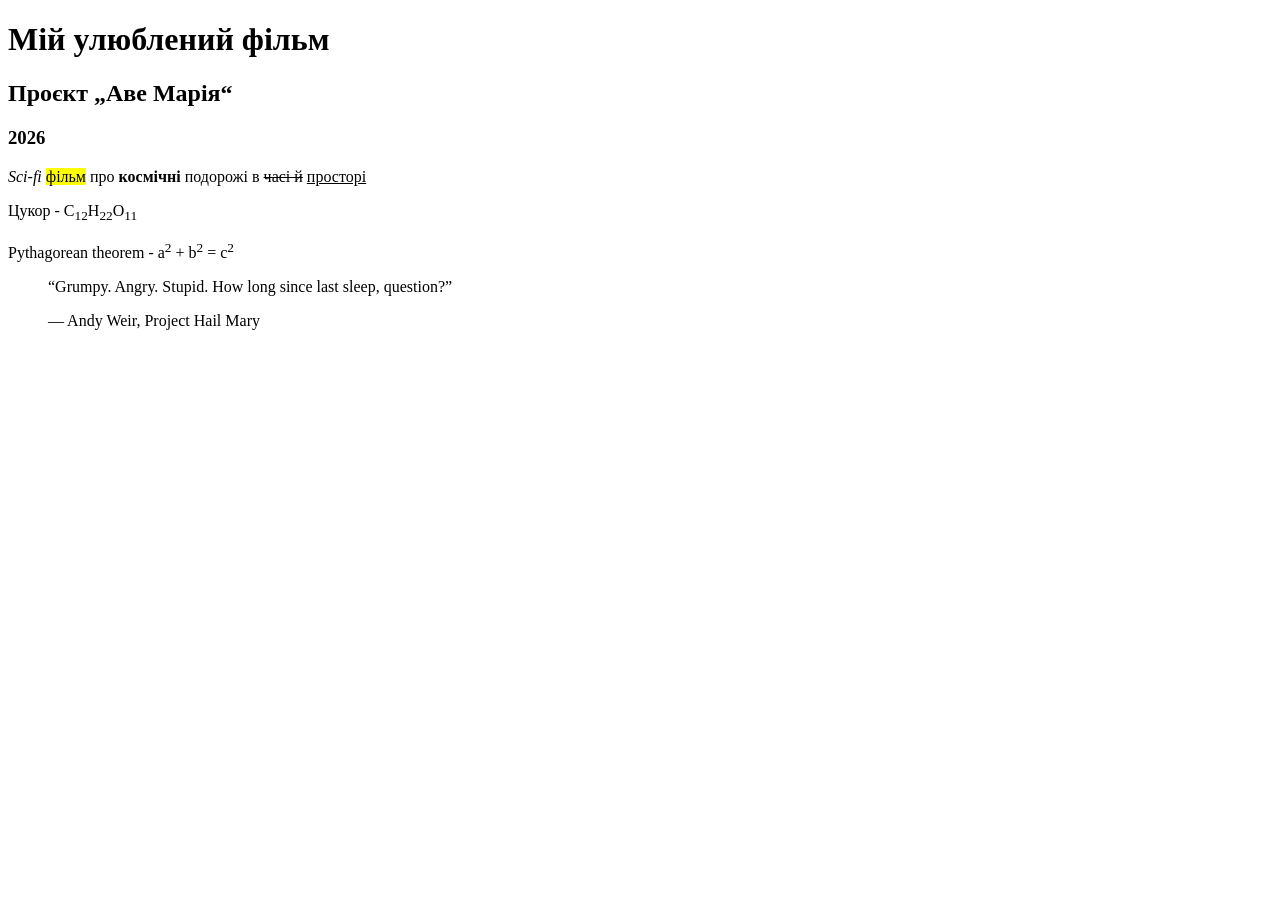
<file: practice_02/index.html>
<!DOCTYPE html>
<html lang="en">
<head>
    <meta charset="UTF-8">
    <meta name="viewport" content="width=device-width, initial-scale=1.0">
    <title>Моя медія</title>
</head>
<body>
    <h1>Мій улюблений фільм</h1>    
    <h2>Проєкт „Аве Марія“</h2>
    <h3>2026</h3>
    <p>
        <i>Sci-fi</i> <mark>фільм</mark> про <b>космічні</b> подорожі в <s>часі й</s> <u>просторі</u>
    </p>
    <p>
        Цукор - C<sub>12</sub>H<sub>22</sub>O<sub>11</sub>
    </p>
    <p>
        Pythagorean theorem - a<sup>2</sup> + b<sup>2</sup> = c<sup>2</sup>
    </p>

    <blockquote>    
        “Grumpy. Angry. Stupid. How long since last sleep, question?”
    </blockquote>
    <figure>
        ― Andy Weir, Project Hail Mary 
    </figure>
</body>
</html>
</file>
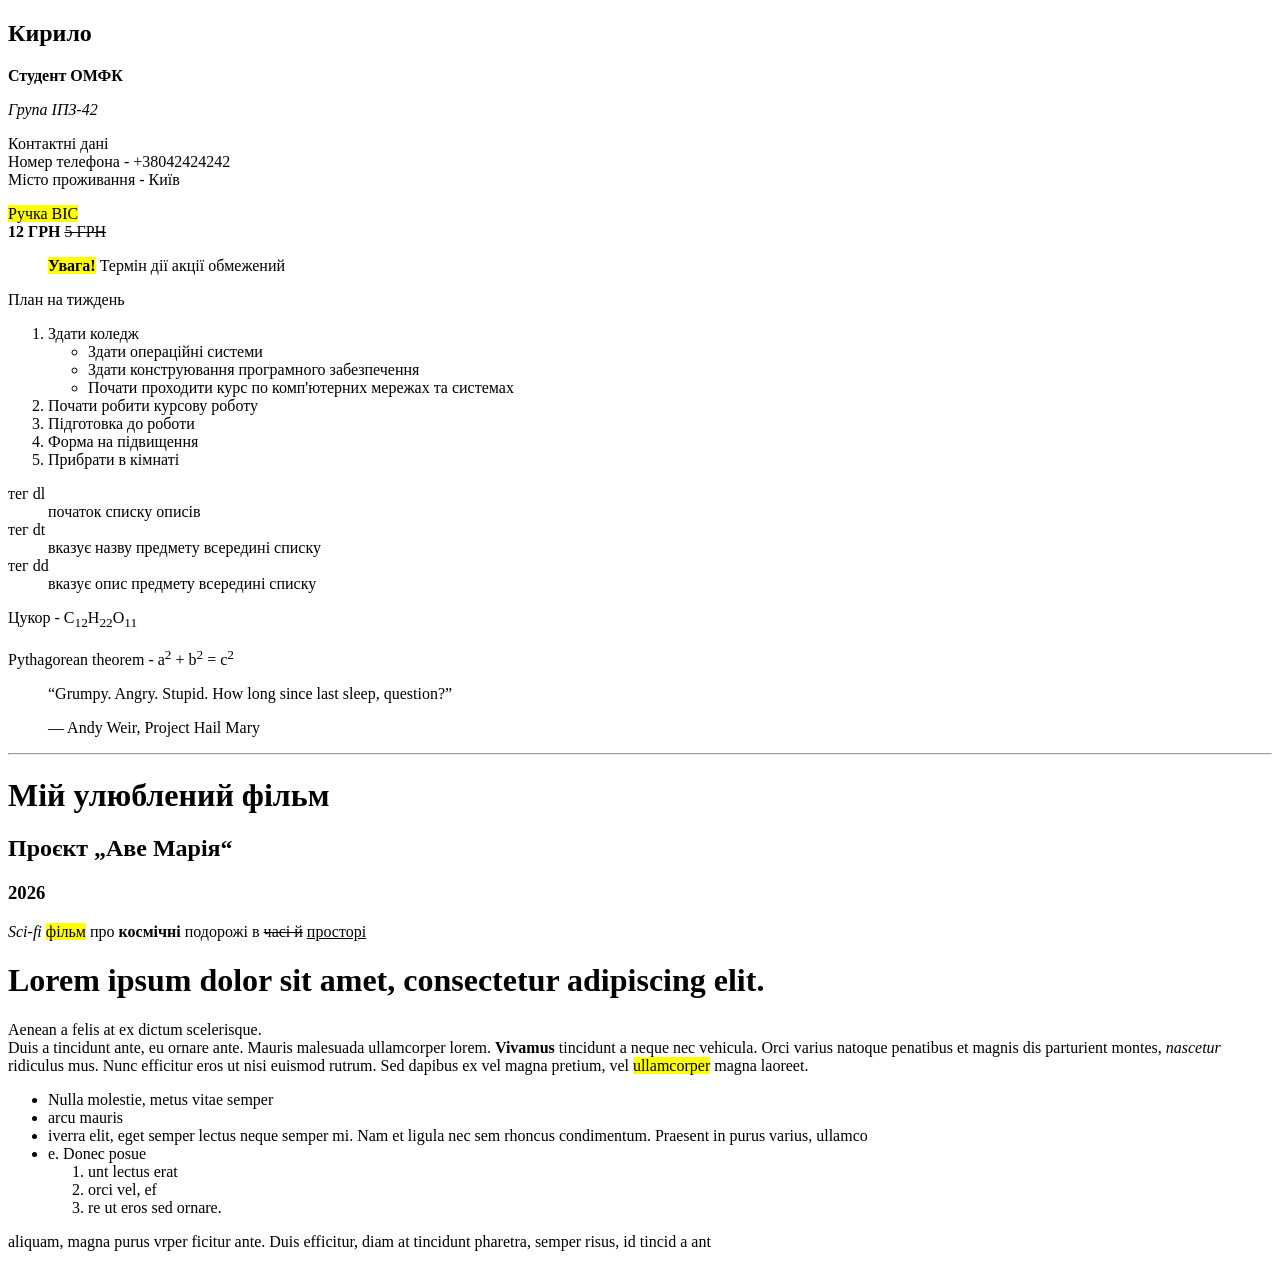
<file: practice_03/index.html>
<!DOCTYPE html>
<html lang="en">
<head>
    <meta charset="UTF-8">
    <meta name="viewport" content="width=device-width, initial-scale=1.0">
    <title>Практична робота №3</title>
</head>
<body>
    <div>
        <h2>Кирило</h2>
        <p><b>Студент ОМФК</b></p>
        <p><i>Група ІПЗ-42</i></p>
        <p>
            Контактні дані <br>
            Номер телефона - +38042424242 <br>
            Місто проживання - Київ
        </p>
    </div>
    <div>
        <mark>Ручка BIC <br></mark>
        <b>12 ГРН </b>
        <s>5 ГРН</s>
        <blockquote>
            <b>
                <mark>Увага!</mark>
            </b> 
            Термін дії акції обмежений
        </blockquote>
    </div>
    <div>
        <p>План на тиждень</p>
        <ol>
            <li>Здати коледж
                <ul>
                    <li>Здати операційні системи</li>
                    <li>Здати конструювання програмного забезпечення</li>
                    <li>Почати проходити курс по комп'ютерних мережах та системах</li>
                </ul>
            </li>
            <li>Почати робити курсову роботу</li>
            <li>Підготовка до роботи</li>
            <li>Форма на підвищення</li>
            <li>Прибрати в кімнаті</li>
        </ol>
    </div>
    <div>
        <dl>
            <dt>тег dl</dt>
            <dd>початок списку описів</dd>
            <dt>тег dt</dt>
            <dd>вказує назву предмету всередині списку</dd>
            <dt>тег dd</dt>
            <dd>вказує опис предмету всередині списку</dd>
        </dl>
    </div>
    <p>
        Цукор - C<sub>12</sub>H<sub>22</sub>O<sub>11</sub>
    </p>
    <p>
        Pythagorean theorem - a<sup>2</sup> + b<sup>2</sup> = c<sup>2</sup>
    </p>
    
    <blockquote>    
        “Grumpy. Angry. Stupid. How long since last sleep, question?”
    </blockquote>
    <figure>
        ― Andy Weir, Project Hail Mary 
    </figure>
    
    <hr>
    
    <h1>Мій улюблений фільм</h1>    
    <h2>Проєкт „Аве Марія“</h2>
    <h3>2026</h3>
    <p>
        <i>Sci-fi</i> <mark>фільм</mark> про <b>космічні</b> подорожі в <s>часі й</s> <u>просторі</u>
    </p>

    <p>
        <h1>Lorem ipsum dolor sit amet, consectetur adipiscing elit. </h1>Aenean a felis at ex dictum scelerisque. <br>Duis a tincidunt ante, eu ornare ante. Mauris malesuada ullamcorper lorem. <b>Vivamus</b> tincidunt a neque nec vehicula. Orci varius natoque penatibus et magnis dis parturient montes, <i>nascetur</i> ridiculus mus. Nunc efficitur eros ut nisi euismod rutrum. Sed dapibus ex vel magna pretium, vel <mark>ullamcorper</mark> magna laoreet. 
        <ul>
            <li>Nulla molestie, metus vitae semper</li>
            <li> arcu mauris</li>
            <li>iverra elit, eget semper lectus neque semper mi. Nam et ligula nec sem rhoncus condimentum. Praesent in purus varius, ullamco</li>
            <li>e. Donec posue
                <ol>
                    <li>unt lectus erat</li>
                    <li>orci vel, ef</li>
                    <li>re ut eros sed ornare. </li>
                </ol>
            </li>
        </ul> aliquam, magna purus vrper ficitur ante. Duis efficitur, diam at tincidunt pharetra, semper risus, id tincid a ant
    </p>
    
</body>
</html>
</file>
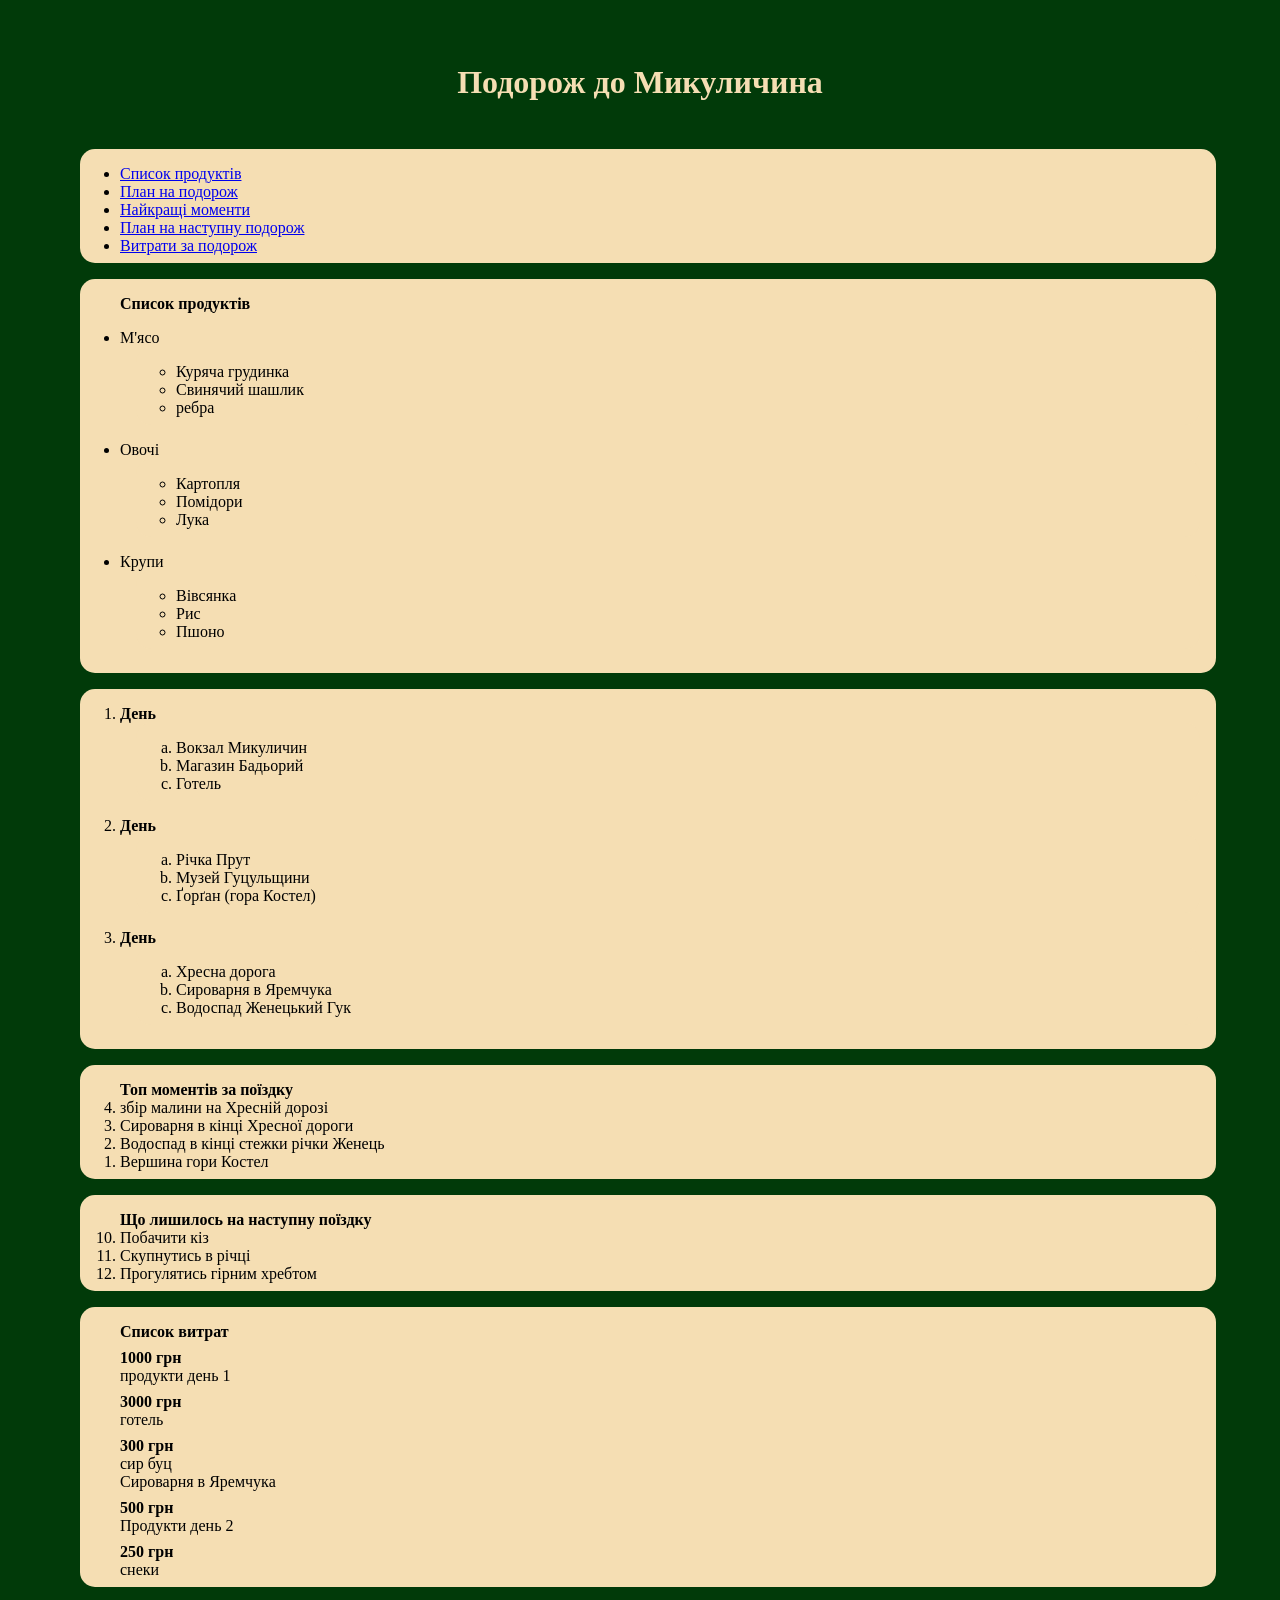
<file: practice_04/trip.html>
<!DOCTYPE html>
<html lang="en">
<head>
    <meta charset="UTF-8">
    <meta name="viewport" content="width=device-width, initial-scale=1.0">
    <title>Сторінка мандрівника</title>
    <link rel="stylesheet" href="style.css">
</head>
<body>
    
    <h1 id="title">Подорож до Микуличина</h1>
    
    <ul>
        <li><a href="#products">Список продуктів</a></li>
        <li><a href="#days">План на подорож</a></li>
        <li><a href="#top-moments">Найкращі моменти</a></li>
        <li><a href="#next-plan">План на наступну подорож</a></li>
        <li><a href="#expenses">Витрати за подорож</a></li>
    </ul>

    <ul id="products">
        <b>Список продуктів</b>
        <li>М'ясо
            <ul>
                <li>Куряча грудинка</li>
                <li>Свинячий шашлик</Li>
                <li>ребра</li>
            </ul>
        </li>
        <li>Овочі
            <ul>
                <li>Картопля</li>
                <li>Помідори</li>
                <li>Лука</li>
            </ul>
        </li>
        <li>Крупи
            <ul>
                <li>Вівсянка</li>
                <li>Рис</li>
                <li>Пшоно</li>
            </ul>
        </li>
    </ul>

    <ol id="days">
        <li>
            <b>День</b>
             <ol type="a">
                <li>Вокзал Микуличин</li>
                <li>Магазин Бадьорий</li>
                <li>Готель</li>
             </ol>
        </li>
        <li>
            <b>День</b>
             <ol type="a">
                <li>Річка Прут</li>
                <li>Музей Гуцульщини</li>
                <li>Ґорґан (гора Костел)</li>
             </ol>
        </li>
        <li>
            <b>День</b>
             <ol type="a">
                <li>Хресна дорога</li>
                <li>Сироварня в Яремчука</li>
                <li>Водоспад Женецький Гук</li>
             </ol>
        </li>
    </ol>

    <ol id="top-moments" reversed><b>Топ моментів за поїздку</b>
        <li>збір малини на Хресній дорозі</li>
        <li value="3">Сироварня в кінці Хресної дороги</li>
        <li>Водоспад в кінці стежки річки Женець</li>
        <li>Вершина гори Костел</li>
    </ol>

    <ol id="next-plan" start="10"><b>Що лишилось на наступну поїздку</b>
        <li>Побачити кіз</li>
        <li>Скупнутись в річці</li>
        <li>Прогулятись гірним хребтом</li>
    </ol>

    <dl id="expenses"><b>Список витрат</b>
        <dt>1000 грн</dt>
        <dd>продукти день 1</dd>

        <dt>3000 грн</dt>
        <dd>готель</dd>

        <dt>300 грн</dt>
        <dd>сир буц</dd>
        <dd>Сироварня в Яремчука</dd>

        <dt>500 грн</dt>
        <dd>Продукти день 2</dd>

        <dt>250 грн</dt>
        <dd>снеки</dd>
    </dl>

</body>
</html>
</file>
<file: practice_04/style.css>
* {
    margin: 0;
    padding: 0;
}

html {
    background: #013a09;
    color: wheat;
}

body {
    max-width: 90%;
    margin: 0 auto;
    padding: 2rem;
    min-height: 100vh;
}

#title {
    text-align: center;
    padding-top: 2rem;
    padding-bottom: 3rem;
}

ul, ol, dl {

    margin-left: 1rem;
    margin-bottom: 1rem;
    
    background-color: wheat;
    color: black;

    border-radius: 15px;

    padding: 1rem 1rem 0.5rem 2.5rem;
}

dt {
    font-weight: bold;
    margin-top: 0.5rem;
}

#products b {
    display: block;
    margin-bottom: 1rem;
}
</file>
